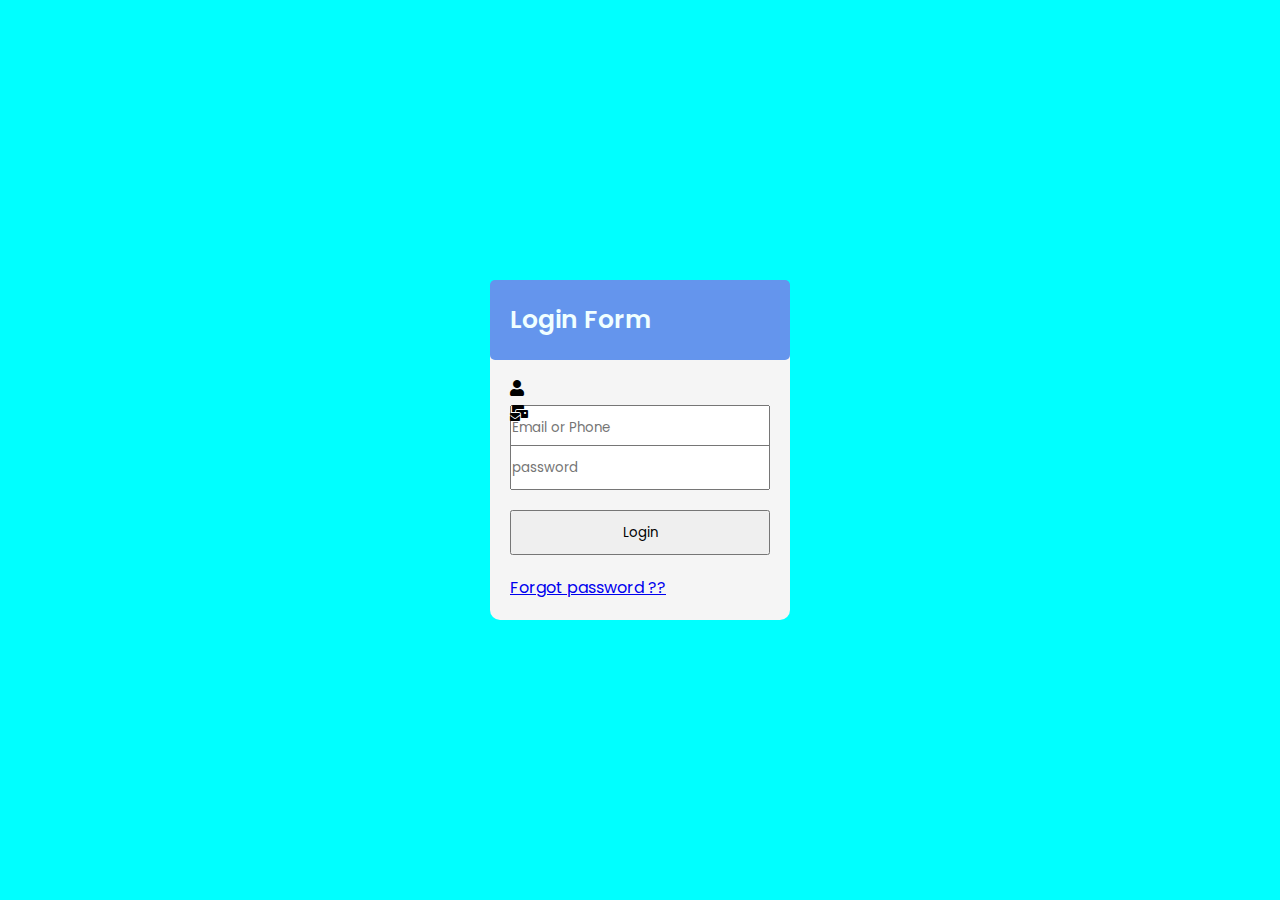
<file: index.html>
<!DOCTYPE html>
<html>
  <head>
    <title>Login Form</title>
    <meta name="viewport" content="width=device-width, initial-scale=1.0" />
    <link rel="stylesheet" href="style.css" />
    <link
      rel="stylesheet"
      href="https://cdnjs.cloudflare.com/ajax/libs/font-awesome/5.15.2/css/all.min.css"
    />
  </head>
  <body>
    <div class="wrapper">
      <div class="title"><span>Login Form</span></div>
      <form action="#">
        <div class="row">
          <i class="fas fa-user"></i><br />
          <i class="fas fa-mail-bulk"></i>
          <input type="text" placeholder="Email or Phone" required />
        </div>

        <div class="row">
          <i class="password"></i>
          <input type="password" placeholder="password" required />
        </div>

        <div class="row">
          <input type="submit" value="Login" />
        </div>
        <div class="fpass"><a href="marakha.html"> Forgot password ?? </a></div>
      </form>
    </div>
  </body>
</html>
</file>
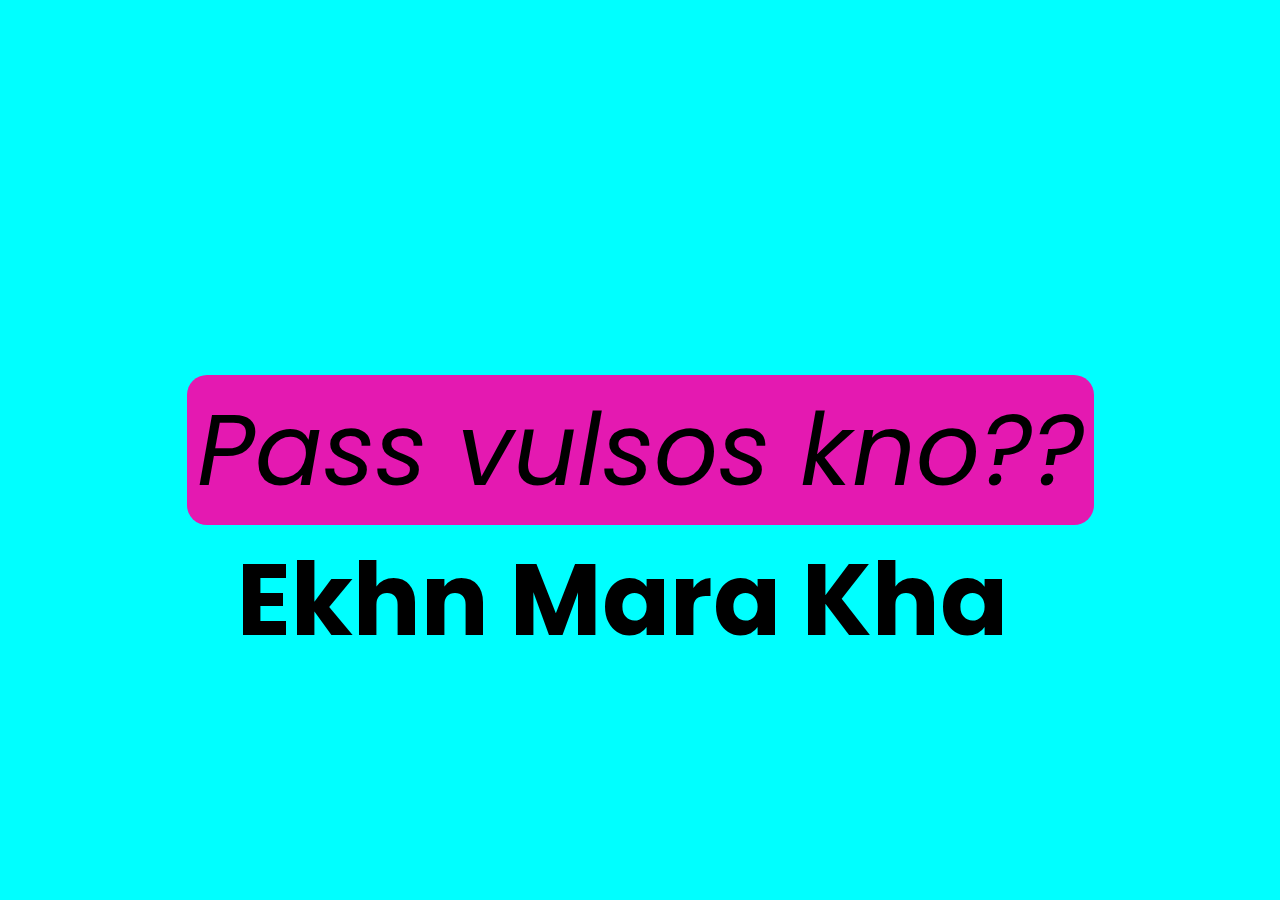
<file: marakha.html>
<!DOCTYPE html>
<html>
  <head>
    <title>Mara Kha</title>
    <link rel="stylesheet" href="style.css" />
  </head>
  <body>
    <div class="marakha">
      <i>Pass vulsos kno??</i><br />
      <b> Ekhn Mara Kha</b>
    </div>
  </body>
</html>
</file>
<file: style.css>
@import url('https://fonts.googleapis.com/css2?family=Poppins:wght@200;300;400;500;600;700&display=swap');

*{
    margin: 0;
    padding: 0;
    box-sizing: border-box;
    font-family: 'Poppins',sans-serif;
  }

  html, body{
    display: grid;
    height: 100%;
    place-items: center;
    background-color:aqua;
  }
.wrapper{
    width: 300px;
    background-color: whitesmoke;
    border-radius: 10px;
  }
  .wrapper .title{
    background-color: cornflowerblue;
   line-height: 80px;
   padding-left: 20px;
   border-radius: 5px;
   font-size: 25px;
   color: azure;
   font-weight: 600;
  }
.wrapper form{
   padding: 20px;
}
.wrapper form .row{
    
    height: 45px;
   margin-bottom: 20px;
}
.wrapper form .row input{
    height: 100%;
    width: 100%;
}
.wrapper form .row i{
    position: absolute;
}

.marakha{
    border-radius: 20px;
    background-color: rgb(228, 25, 177);
    font-size: 100px;
  
}

.marakha b{
   
    position: absolute;
    padding-left: 50px;
}
.marakha i{
    padding: 10px;

}
</file>
